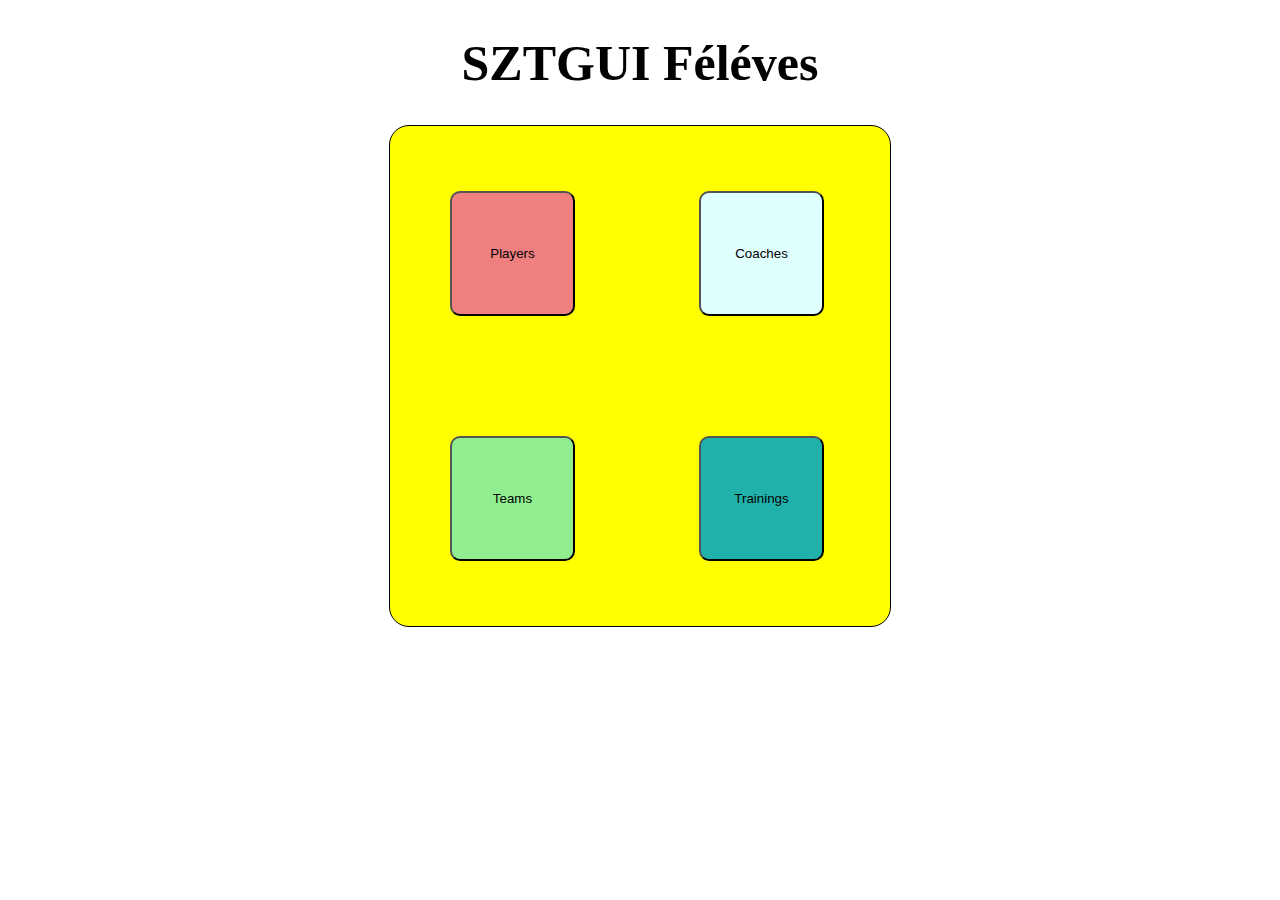
<file: BOUVTT_SZTGUI.JSClient/wwwroot/index.html>
﻿<!DOCTYPE html>
<html>
<head>
    <meta charset="utf-8" />
    <title>SZTGUI UI</title>
    <link rel="stylesheet" href="indexStyle.css" />
</head>
<body>
    <h1>
        SZTGUI Féléves
    </h1>
    <div id="rectangle">
        <button id="playerButton" onclick="PlayerLoad()">Players</button>
        <button id="coachButton" onclick="CoachLoad()">Coaches</button>
        <button id="teamButton" onclick="TeamLoad()">Teams</button>
        <button id="trainingButton" onclick="TrainingLoad()">Trainings</button>
    </div>
    <script src="indexScript.js"></script>
</body>
</html>
</file>
<file: BOUVTT_SZTGUI.JSClient/wwwroot/indexStyle.css>
﻿h1{
    text-align:center;
    font-size: 50px;
}

#rectangle{
    width: 500px;
    height: 500px;
    background-color: yellow;
    margin-left:auto;
    margin-right:auto;
    align-content:center;
    border-radius: 20px;
    border: 1px solid black;
}

button{
    width:125px;
    height:125px;
    margin:60px;
    border-radius:10px;
}

#playerButton{
    background-color: lightcoral;
}

#playerButton:hover {
    background-color: orangered;
}

#coachButton{
    background-color:lightcyan;
}

#coachButton:hover {
    background-color: cyan;
}

#teamButton {
    background-color:lightgreen;
}

#teamButton:hover {
    background-color: mediumseagreen;
}

#trainingButton {
    background-color:lightseagreen;
}

#trainingButton:hover {
    background-color: deepskyblue;
}
</file>
